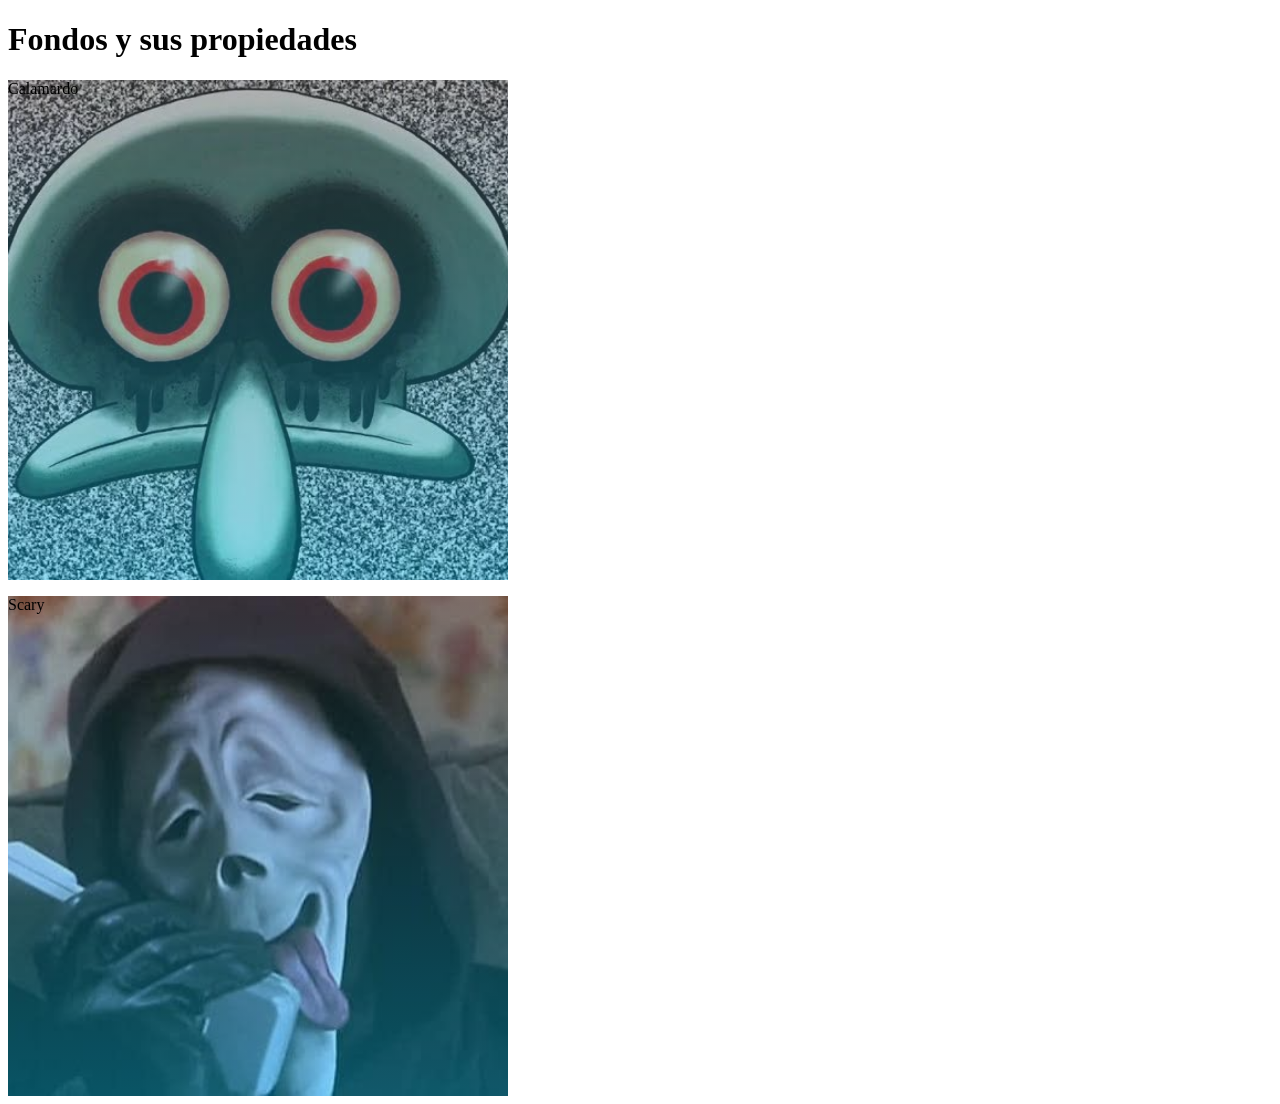
<file: Ejercicio 10/index.html>
<!DOCTYPE html>
<html lang="es">
<head>
    <meta charset="UTF-8">
    <meta name="viewport" content="width=device-width, initial-scale=1.0">
    <title>Fondos y sus propiedades</title>
    <meta name="author" content="Aldo Acosta Monter">
    <link rel="stylesheet" href="css/estilos.css">
</head>
<body>
<header>
    <h1>Fondos y sus propiedades</h1>
</header>
<main>
    <section class="fondo1-calamardo">
        <p>Calamardo</p>
    </section>
    <section class="fondo2-scary">
        <p>Scary</p>
    </section>
</main>
</body>
</html>
</file>
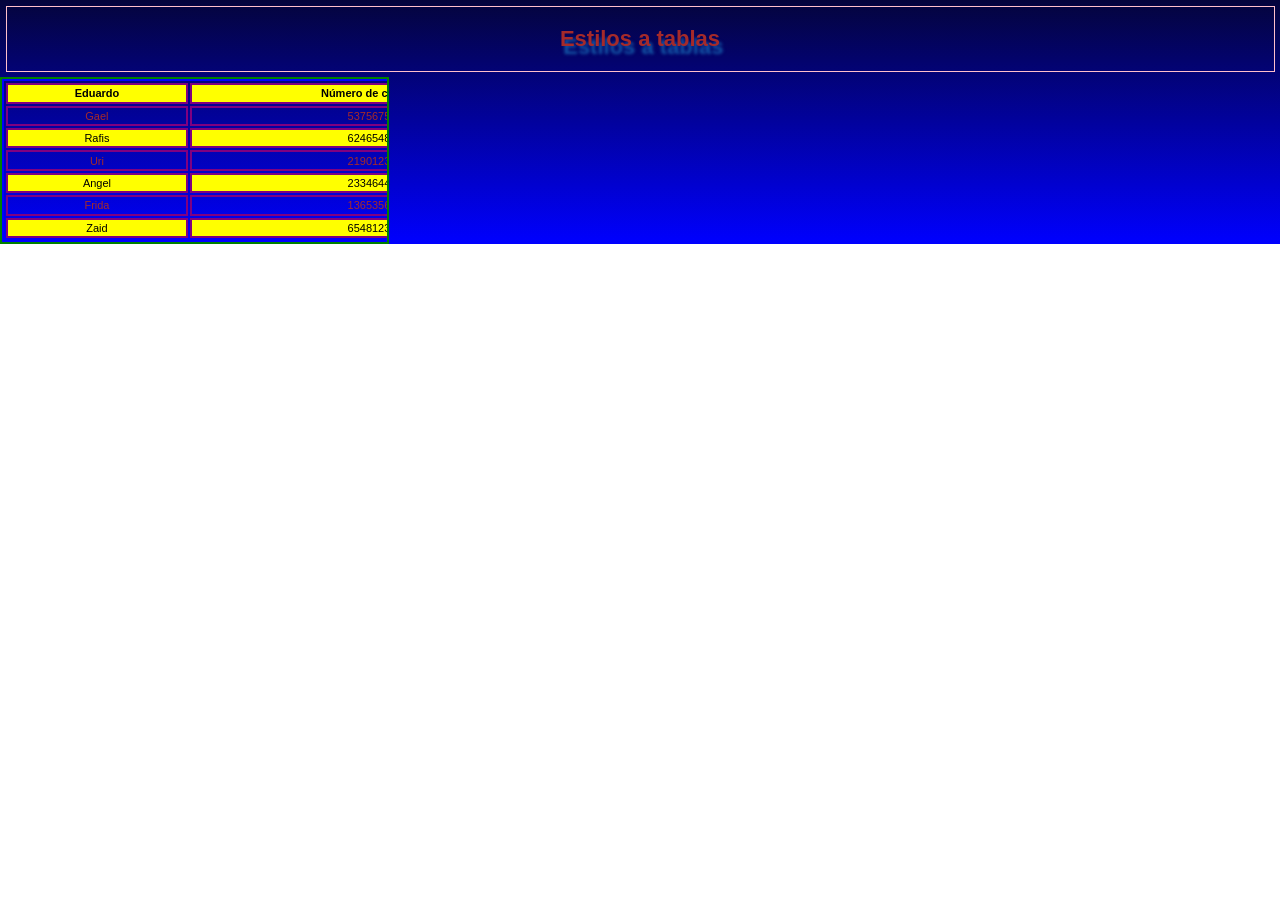
<file: Ejercicio 13/index.html>
<!DOCTYPE html>
<html lang="en">
<head>
    <meta charset="UTF-8">
    <meta name="viewport" content="width=device-width, initial-scale=1.0">
    <meta name="author" content="Aldo Acosta Monter">
    <title>Estilos a tablas</title>
    <link rel="stylesheet" href="css/estilos.css">
</head>
<body>
<header id="encabezado">
    <h1>Estilos a tablas</h1>
</header>
<section class="contenedor-tabla">
    <table class="tabla-alumnos">
        <tr>
            <th>Eduardo</th>
            <th>Número de cuenta</th>
        </tr>
        <tr>
            <td>Gael</td>
            <td>5375675</td>
        </tr>
        <tr>
            <td> Rafis</td>
            <td>6246548</td>
        </tr>
        <tr>
            <td>Uri</td>
            <td>2190123</td>
        </tr>
        <tr>
            <td>Angel</td>
            <td>2334644</td>
        </tr>
        <tr>
            <td>Frida</td>
            <td>1365356</td>
        </tr>
        <tr>
            <td>Zaid</td>
            <td>6548123</td>
        </tr>
    </table>
</section>
</body>
</html>
</file>
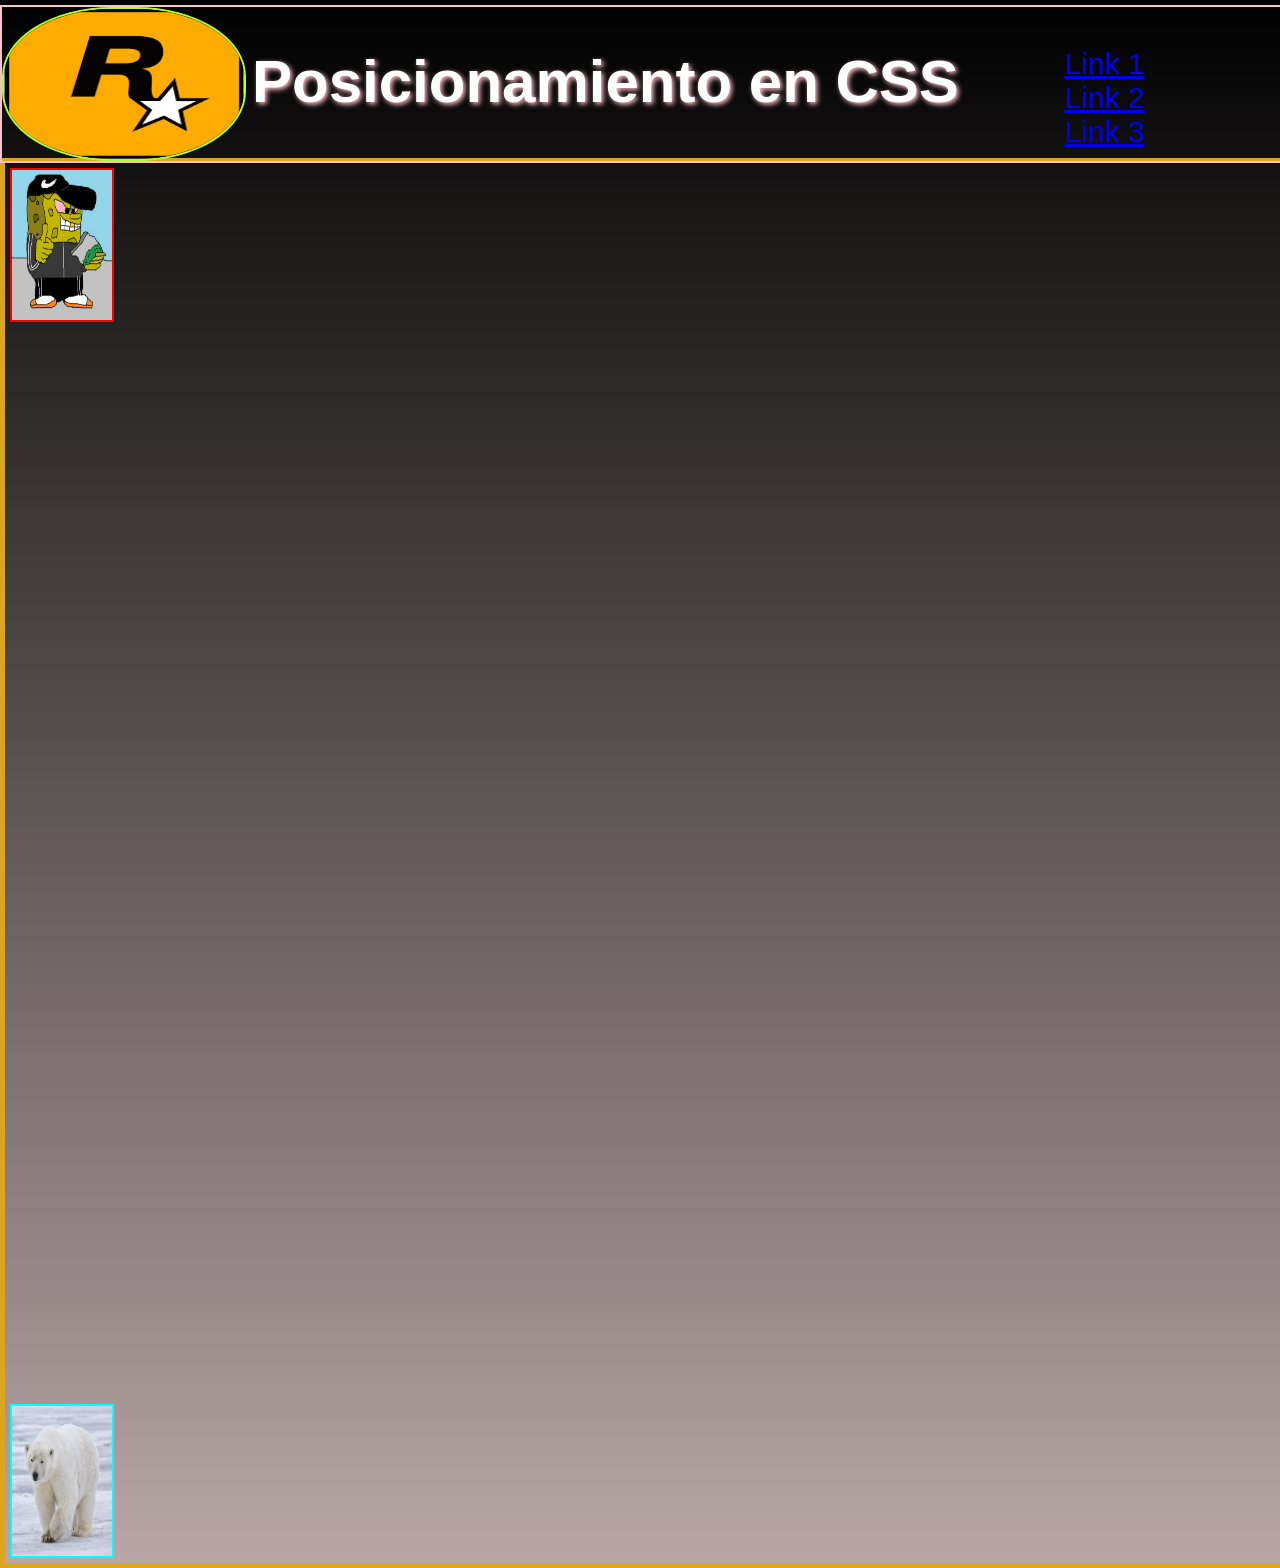
<file: Ejercicio 14/index.html>
<!DOCTYPE html>
<html lang="en">
<head>
    <meta charset="UTF-8">
    <meta name="viewport" content="width=device-width, initial-scale=1.0">
    <meta name="author" content="Aldo Acosta Monter">
    <title>Posicionamiento CSS</title>
    <link rel="stylesheet" href="css/estilos.css">
</head>
<body>
<header id="encabezado">
    <section class="logo">
        <img src="imagenes/images.png" alt="logo">
    </section>
    <h1>Posicionamiento en CSS</h1>
    <nav id="navegacion">
        <ul>
            <li><a href="#">Link 1</a></li>
            <li><a href="#">Link 2</a></li>
            <li><a href="#">Link 3</a></li>
        </ul>
    </nav>
</header>

<main id="elementos-posicionados">
    <section class="bart">
        <img src="imagenes/bart.png" alt="bart">
    </section>
    <section class="bob">
        <img src="imagenes/bob.jpg" alt="bob">
    </section>
    <section class="polar">
        <img src="imagenes/polar.jpg" alt="polar">
    </section>
    <section class="dora">
        <img src="imagenes/dora.jfif" alt="dora">
    </section>
</main>
</body>
</html>
</file>
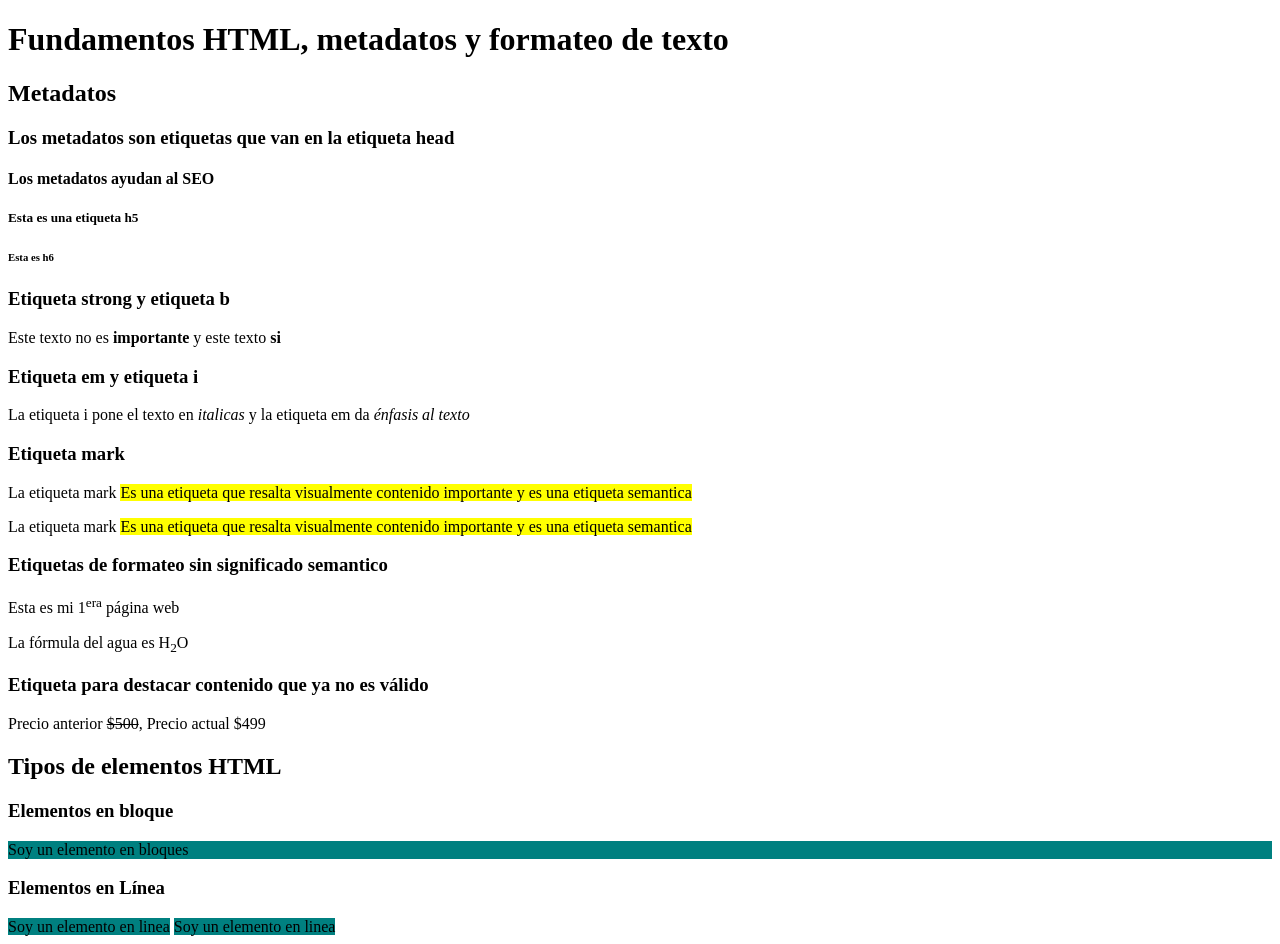
<file: ejercicio 2/index.html>
<!DOCTYPE html>
<html lang="en">
    
<head>
    
     <meta charset="UTF-8">
    <meta name="viewport" content="width=device-width, initial-scale=1.0">
    <title>Fundamentos HTML: Metadatos y formateo de texto en linea</title>
    <meta name="author" content="Aldo Acosta Monter">
    <meta name="keyboards" content="HTML, metadato, fundamentos, etiqueta, formateo, texto, desarollo">
    <meta name="description" content="Esta página contiene los fundamentos de las etiquetas HTML, el uso
        de metadatos en una página web y el uso de etiquetas para formatear el texto">
    
</head>
<body>
    <!--Etiquetas de encabezado-->
    <h1>Fundamentos HTML, metadatos y formateo de texto</h1>
    <h2>Metadatos</h2>
    <h3>Los metadatos son etiquetas que van en la etiqueta head</h3>
    <h4>Los metadatos ayudan al SEO</h4>
    <h5>Esta es una etiqueta h5</h5>
    <h6>Esta es h6</h6>
    
    <!-- Etiquetas para dar formato de texto en línea -->
    <h3>Etiqueta strong y etiqueta b</h3>
    <p>Este texto no es <b>importante</b> y este texto <strong>si</strong></p>
    <h3>Etiqueta em y etiqueta i</h3>
    <p>La etiqueta i pone el texto en <i>italicas</i> y la etiqueta em da <em>énfasis al texto</em></p>
    <h3>Etiqueta mark</h3>
    <p>La etiqueta mark <mark>Es una etiqueta que resalta visualmente contenido importante y es una 
        etiqueta semantica</mark></p>
    <p>La etiqueta mark <span style="background-color: yellow;">Es una etiqueta que resalta visualmente
        contenido importante y es una etiqueta semantica</span></p>
    
    <h3>Etiquetas de formateo sin significado semantico</h3>
    <p>Esta es mi 1<sup>era</sup> página web</p>
    <p>La fórmula del agua es H<sub>2</sub>O</p>
    <h3>Etiqueta para destacar contenido que ya no es válido</h3>
    
    <p>Precio anterior <del>$500</del>, Precio actual $499</p>

    <h2>Tipos de elementos HTML</h2>
    <h3>Elementos en bloque</h3>
        <p style="background-color: teal;">Soy un elemento en bloques</p>
    <h3>Elementos en Línea</h3>
        <span style="background-color: teal;">Soy un elemento en linea</span>
        <span style="background-color: teal;">Soy un elemento en linea</span>
</body>
</html>
</file>
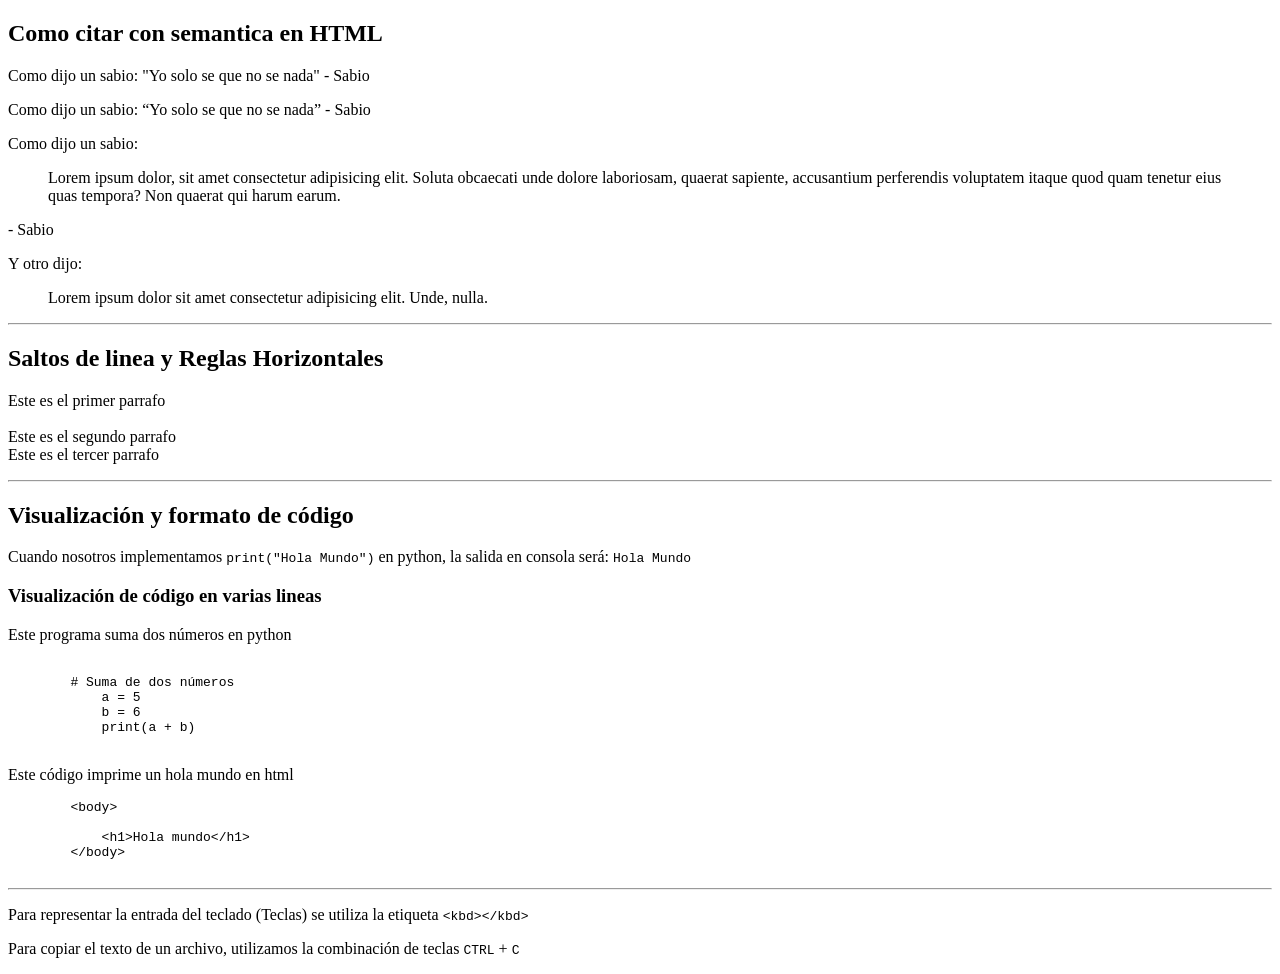
<file: Ejercicio 3/index.html>
<!DOCTYPE html>
<html lang="en">
<head>
    <meta charset="UTF-8">
    <meta name="viewport" content="width=device-width, initial-scale=1.0">
    <meta name="author" content="Aldo Acosta Monter">
    <title>Etiquetas Semánticas y de formateo de texto 2</title>

</head>
<body>

<h2>Como citar con semantica en HTML</h2>
<!-- citas cortas -->
<p>Como dijo un sabio: "Yo solo se que no se nada" - Sabio</p>
<p>Como dijo un sabio: <q>Yo solo se que no se nada</q> - Sabio</p>


<!-- citas largas -->
<p>Como dijo un sabio:</p>
<blockquote>
    Lorem ipsum dolor, sit amet consectetur adipisicing elit. Soluta obcaecati unde dolore laboriosam, quaerat sapiente, accusantium perferendis voluptatem itaque quod quam tenetur eius quas tempora? Non quaerat qui harum earum.
</blockquote>

<p>- Sabio</p>
<p>Y otro dijo:</p>
<blockquote>
    <p>Lorem ipsum dolor sit amet consectetur adipisicing elit. Unde, nulla.</p>
</blockquote>


<hr>

<h2>Saltos de linea y Reglas Horizontales</h2>
<p>Este es el primer  parrafo <br><br> Este es el segundo parrafo <br> Este es el tercer parrafo</p>

<hr>


<h2>Visualización y formato de código</h2>
<p>Cuando nosotros implementamos <code>print("Hola Mundo")</code> en python, la salida en consola será: <code>Hola Mundo</code></p>
<h3>Visualización de código en varias lineas</h3>
<p>Este programa suma dos números en python</p>
<pre>

        # Suma de dos números
            a = 5
            b = 6
            print(a + b)
    </pre>
<p>Este código imprime un hola mundo en html</p>
<!-- Para escribir caracteres especiales como <> se utiliza las entidades HTML que permiten avisar al navegador que vamos a utilizar un símbolo especial -->
<pre>
        &lt;body&gt;

            &lt;h1&gt;Hola mundo&lt;/h1&gt;
        &lt;/body&gt;
    </pre>

<hr>


<p>
    Para representar la entrada del teclado (Teclas)
    se utiliza la etiqueta <code>&lt;kbd&gt;&lt;/kbd&gt;</code>
</p>

<p>
    Para copiar el texto de un archivo, utilizamos
    la combinación de teclas <kbd>CTRL</kbd> + <kbd>C</kbd>
</p>
</body>
</html>
</file>
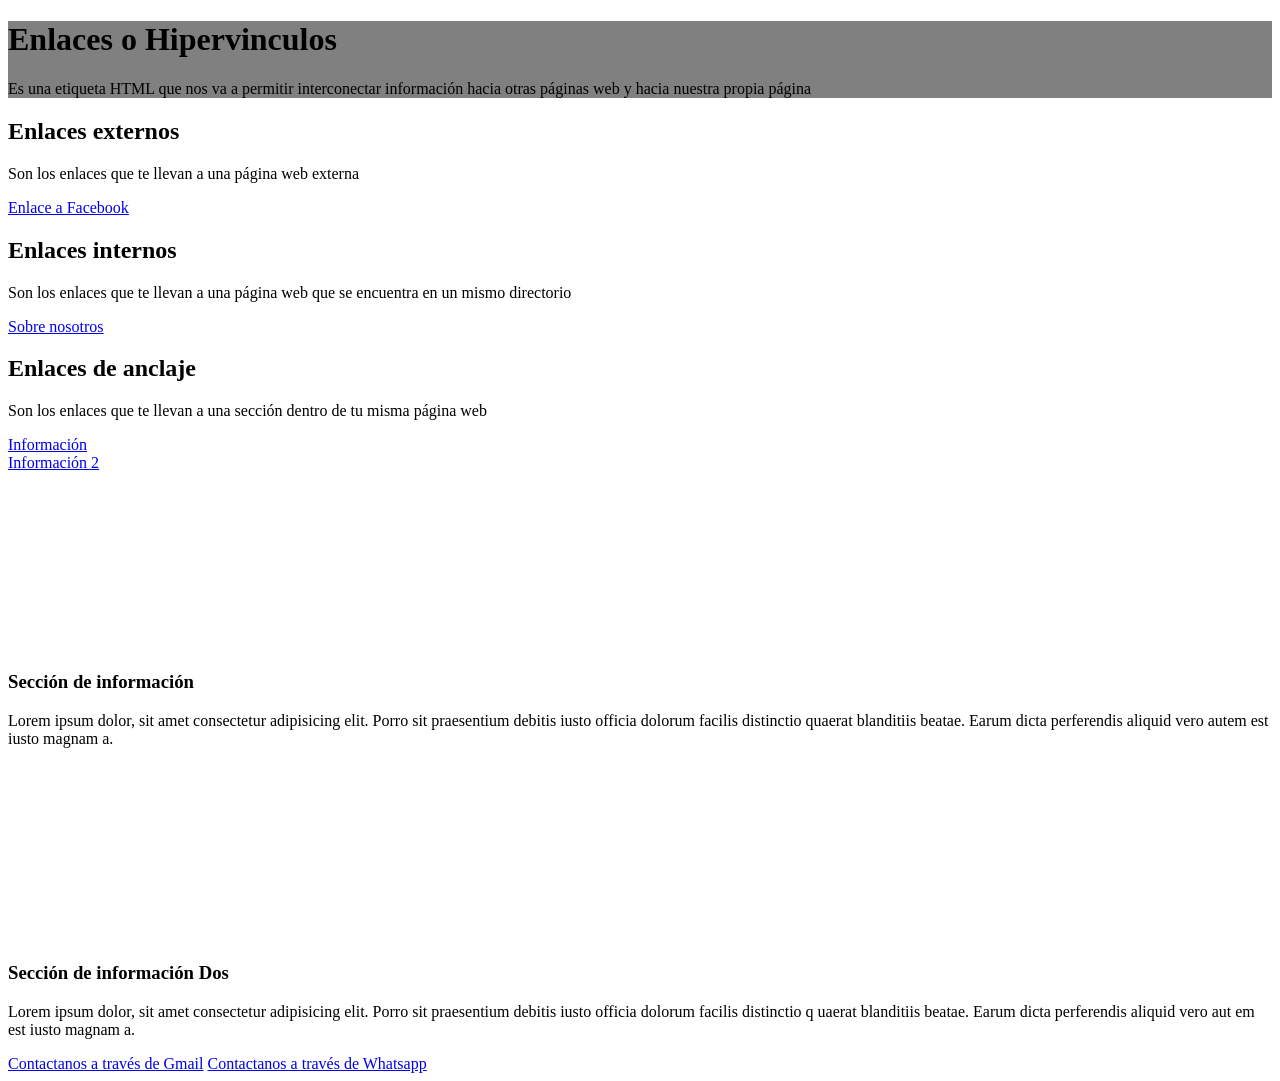
<file: Ejercicio 4/index.html>
<!DOCTYPE html>
<html lang="en">
<head>

    <meta charset="UTF-8">
    <meta name="viewport" content="width=device-width, initial-scale=1.0">
    <meta name="author" content="Aldo Acosta Monter">

    <title>Enlaces o Hipervinculos</title>
</head>
<body>
<div style="background-color: gray;">
    <h1>Enlaces o Hipervinculos</h1>

    <p>Es una etiqueta HTML que nos va a permitir interconectar información hacia
        otras páginas web y hacia nuestra propia página</p>
</div>


<div>

    <h2>Enlaces externos</h2>
    <p>Son los enlaces que te llevan a una página web externa</p>
    <a href="https://facebook.com" target="_blank" title="Redirige a Facebook">Enlace
        a Facebook</a>
</div>

<div>

    <h2>Enlaces internos</h2>
    <p>Son los enlaces que te llevan a una página web que se encuentra en un mismo
        directorio</p>
    <a href="PaginaSobreNosotros/sobrenosotros.html" target="_blank" title="Redirige a
     Página interna">Sobre nosotros</a>
</div>


<div>
    <h2>Enlaces de anclaje</h2>
    <p>Son los enlaces que te llevan a una sección dentro de tu misma página web</p>
    <a href="#Info" title="Redirige a Sección información">Información</a>
    <br>
    <a href="#Info" title="Redirige a Sección información">Información 2</a>
</div>

<br><br><br><br><br><br><br><br><br><br>


<div id="Info">
    <h3>Sección de información</h3>
    <p>Lorem ipsum dolor, sit amet consectetur adipisicing elit. Porro sit
        praesentium debitis iusto officia dolorum facilis distinctio quaerat
        blanditiis beatae. Earum dicta perferendis aliquid vero autem est iusto
        magnam a.</p>
</div>

<br><br><br><br><br><br><br><br><br><br>

<div id="Infodos">
    <h3>Sección de información Dos</h3>
    <p>Lorem ipsum
        dolor, sit amet consectetur adipisicing elit. Porro sit
        praesentium debitis iusto officia dolorum facilis distinctio q
        uaerat blanditiis beatae. Earum dicta perferendis aliquid vero aut
        em est iusto magnam a.</p>
</div>


<a href="mailto:aldoacosta322@aragon.unam.mx" target="_blank">Contactanos a
    través de Gmail</a>
<a href="https://wa.me/5546551564" target="_blank">Contactanos a través de
    Whatsapp</a>

</body>
</html>
</file>
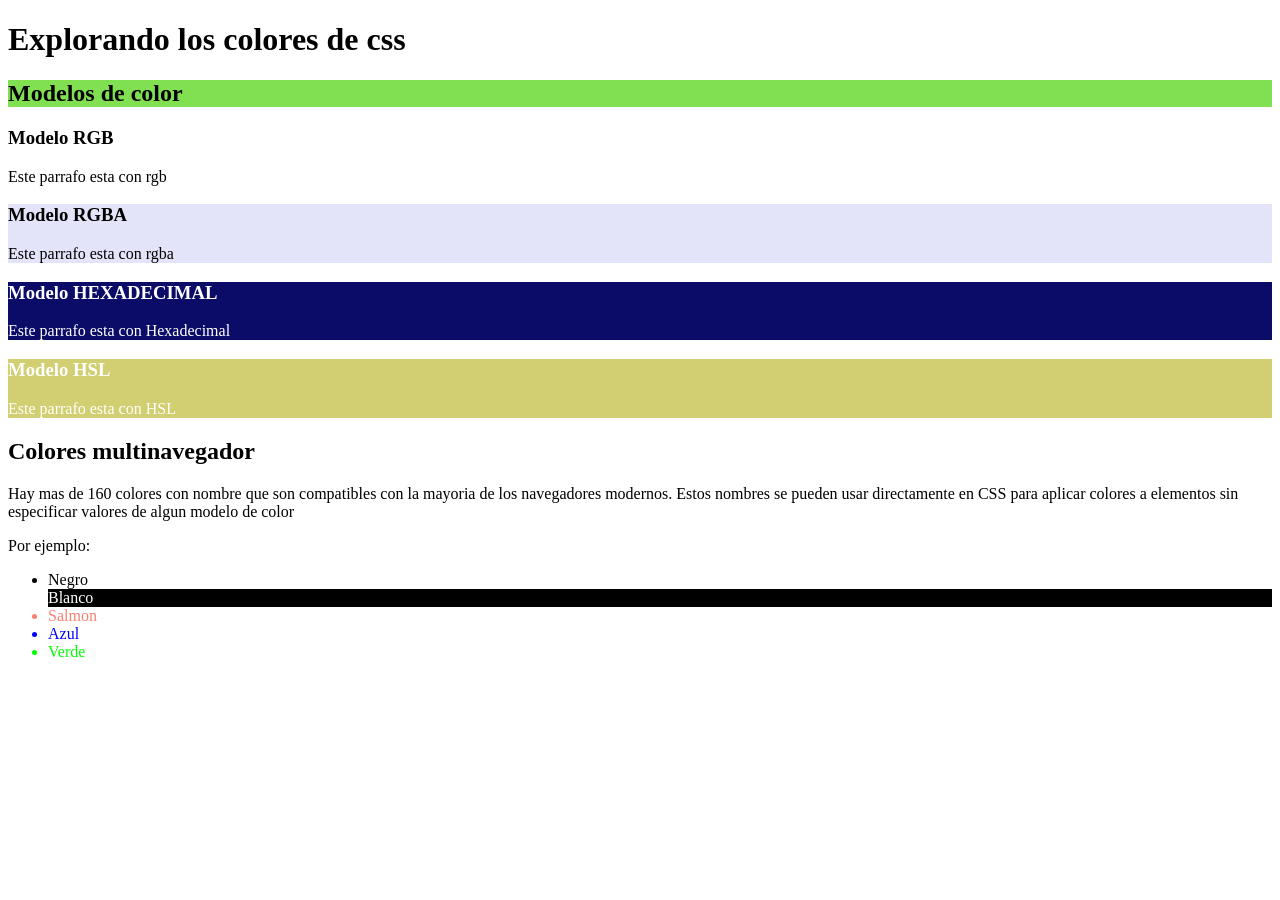
<file: Ejercicio 9/index.html>
<!DOCTYPE html>
<html lang="en">
<head>
    <meta charset="UTF-8">
    <meta name="viewport" content="width=device-width, initial-scale=1.0">
    <meta http-equiv="X-UA-Compatible" content="IE=edge">
    <meta name="author" content="Aldo Acosta Monter">
    <title>Tarea 9: Colores CSS</title>
    <link rel="stylesheet" type="text/css" href="css/estilos.css">
</head>
<body>
<header>
    <h1>Explorando los colores de css</h1>
</header>
<main>
    <section>
        <h2 class="hsla">Modelos de color</h2>
        <article class="rgb">
            <h3>Modelo RGB</h3>
            <p>Este parrafo esta con rgb</p>
        </article>
        <article class="rgba">
            <h3>Modelo RGBA</h3>
            <p>Este parrafo esta con rgba</p>
        </article>
        <article class="hex">
            <h3>Modelo HEXADECIMAL</h3>
            <p>Este parrafo esta con Hexadecimal</p>
        </article>
        <article class="hsl">
            <h3>Modelo HSL</h3>
            <p>Este parrafo esta con HSL</p>
        </article>
    </section>
    <section>
        <h2>Colores multinavegador</h2>
        <p>Hay mas de 160 colores con nombre que son compatibles con la
            mayoria de los navegadores modernos. Estos nombres se pueden usar
            directamente en CSS para aplicar colores a elementos sin especificar
            valores de algun modelo de color</p>
        <p>Por ejemplo:</p>
        <ul>
            <li class="black">Negro</li>
            <li class="blanco">Blanco</li>
            <li class="salmon">Salmon</li>
            <li class="blue">Azul</li>
            <li class="lime">Verde</li>
        </ul>
    </section>
</main>
</body>
</html>
</file>
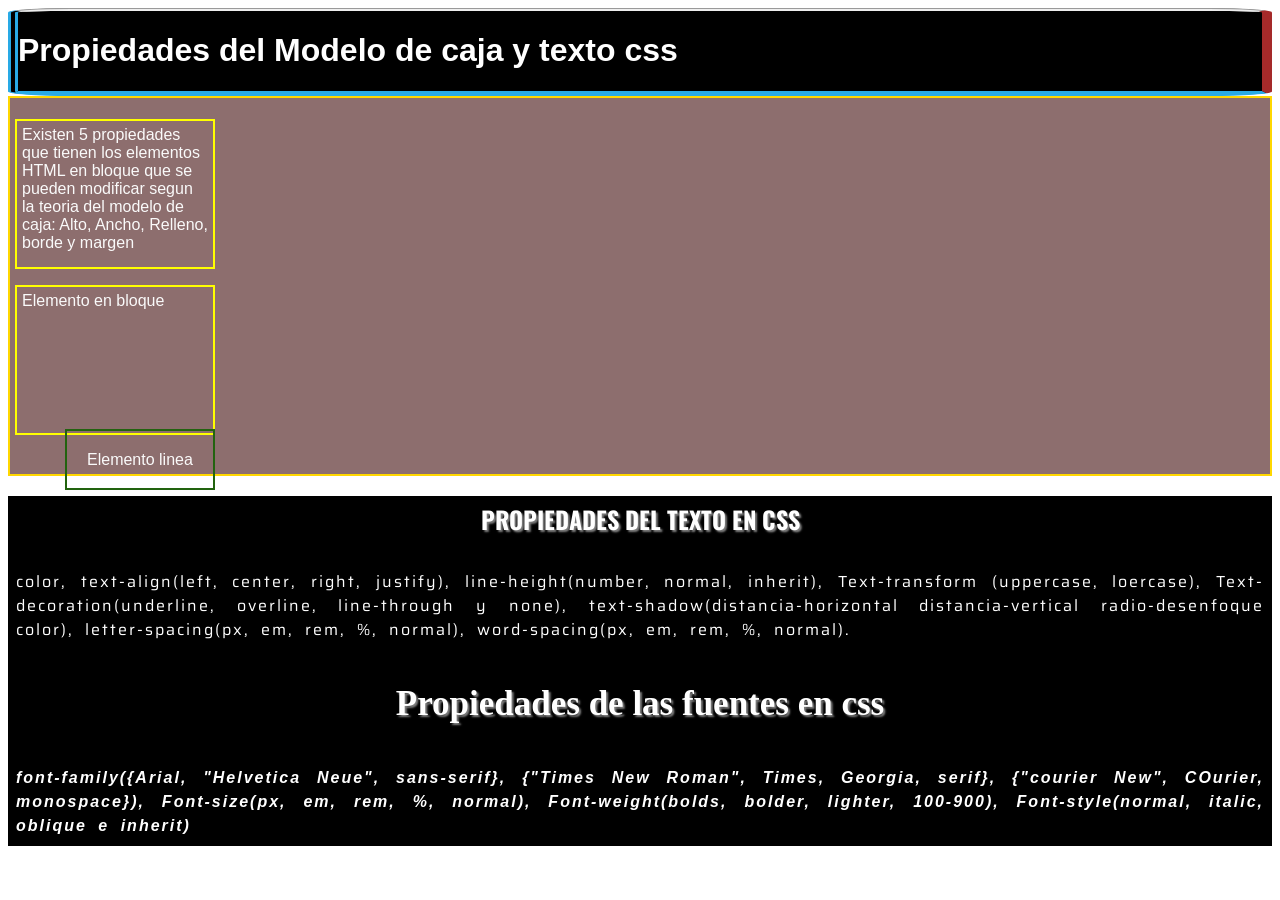
<file: Tarea 11/index.html>
<!DOCTYPE html>
<html lang="en">
<head>
    <meta charset="UTF-8">
    <meta name="viewport" content="width=device-width, initial-scale=1.0">
    <meta name="author" content="Aldo Acosta Monter">
    <title>Ancho, Alto, Relleno, Margenes, Texto en css</title>
    <link rel="stylesheet" href="css/estilos.css">
    <link href="https://fonts.googleapis.com/css2?family=Oswald:wght@200..700&display=swap" rel="stylesheet">
<link href="https://fonts.googleapis.com/css2?family=Saira:ital,wght@0,100..900;1,100..900&display=swap" rel="stylesheet">
</head>
<body>
    <header id="encabezado">
        <h1>Propiedades del Modelo de caja y texto css</h1>
    </header>
    <section class="Introduccion">
<p>
    Existen 5 propiedades que tienen los elementos HTML en bloque que se pueden
     modificar segun la teoria del modelo de caja: Alto, Ancho, Relleno, borde y margen 
</p>
<p>Elemento en bloque</p>
<span>Elemento linea</span>
    </section>
    <main>
        <section class="texto-fuente">
<article class="propiedades-texto">
<h2>Propiedades del texto en css</h2>
<p>
    color, text-align(left, center, right, justify),
    line-height(number, normal, inherit), Text-transform (uppercase, loercase), 
    Text-decoration(underline, overline, line-through y none), text-shadow(distancia-horizontal
     distancia-vertical radio-desenfoque color), letter-spacing(px, em, rem, %, normal),
      word-spacing(px, em, rem, %, normal).
</p>
</article>
<article class="propiedades-fuentes">
<h2>Propiedades de las fuentes en css</h2>
<p>
    font-family({Arial, "Helvetica Neue", sans-serif},
    {"Times New Roman", Times, Georgia, serif},
    {"courier New", COurier, monospace}), Font-size(px, em, rem, %, normal),
    Font-weight(bolds, bolder, lighter, 100-900), 
    Font-style(normal, italic, oblique e inherit)

</p>
</article>
        </section>
    </main>
</body>
</html>
</file>
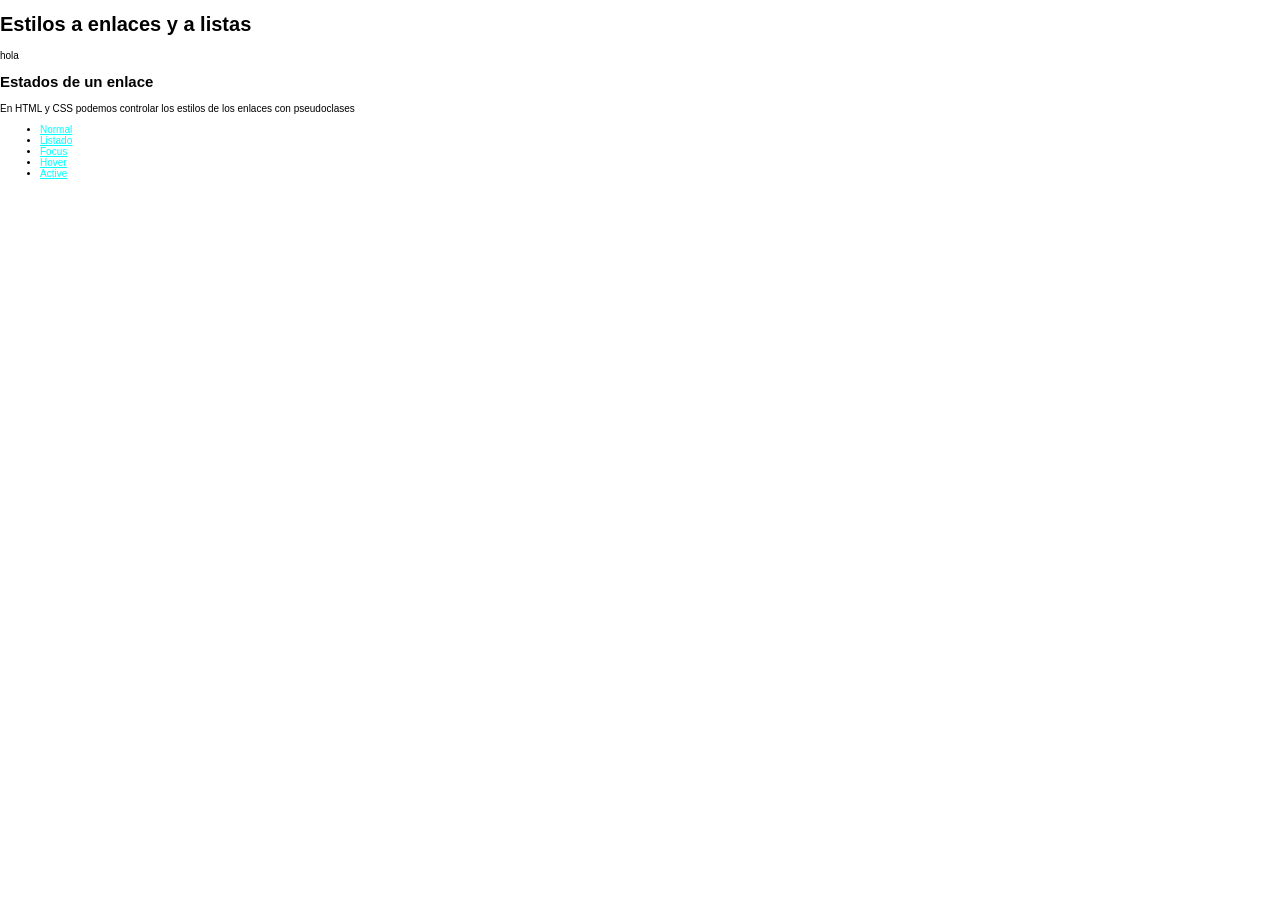
<file: Tarea 12/index.html>
<!DOCTYPE html>
<html lang="en">
<head>
    <meta charset="UTF-8">
    <meta name="viewport" content="width=device-width, initial-scale=1.0">
    <meta name="author" content="Aldo Acosta Monter">
    <title>Estilos a enlaces y a listas</title>
    <link rel="stylesheet" href="css/estilos.css">
</head>
<body>
<header id="encabezado">
    <h1>Estilos a enlaces y a listas</h1>
    <p>hola</p>
</header>

<section class="contenedor-enlaces">
    <article class="enlaces">
        <h2>Estados de un enlace</h2>
        <p>En HTML y CSS podemos controlar los estilos de los enlaces con pseudoclases</p>
        <ul>
            <li><a href="https://google.com" target="_blank">Normal</a></li>
            <li><a href="https://facebook.com">Listado</a></li>
            <li><a href="https://gmail.com">Focus</a></li>
            <li><a href="https://youtube.com">Hover</a></li>
            <li><a href="https://web.whatsapp.com/">Active</a></li>
        </ul>
    </article>
</section>
</body>
</html>
</file>
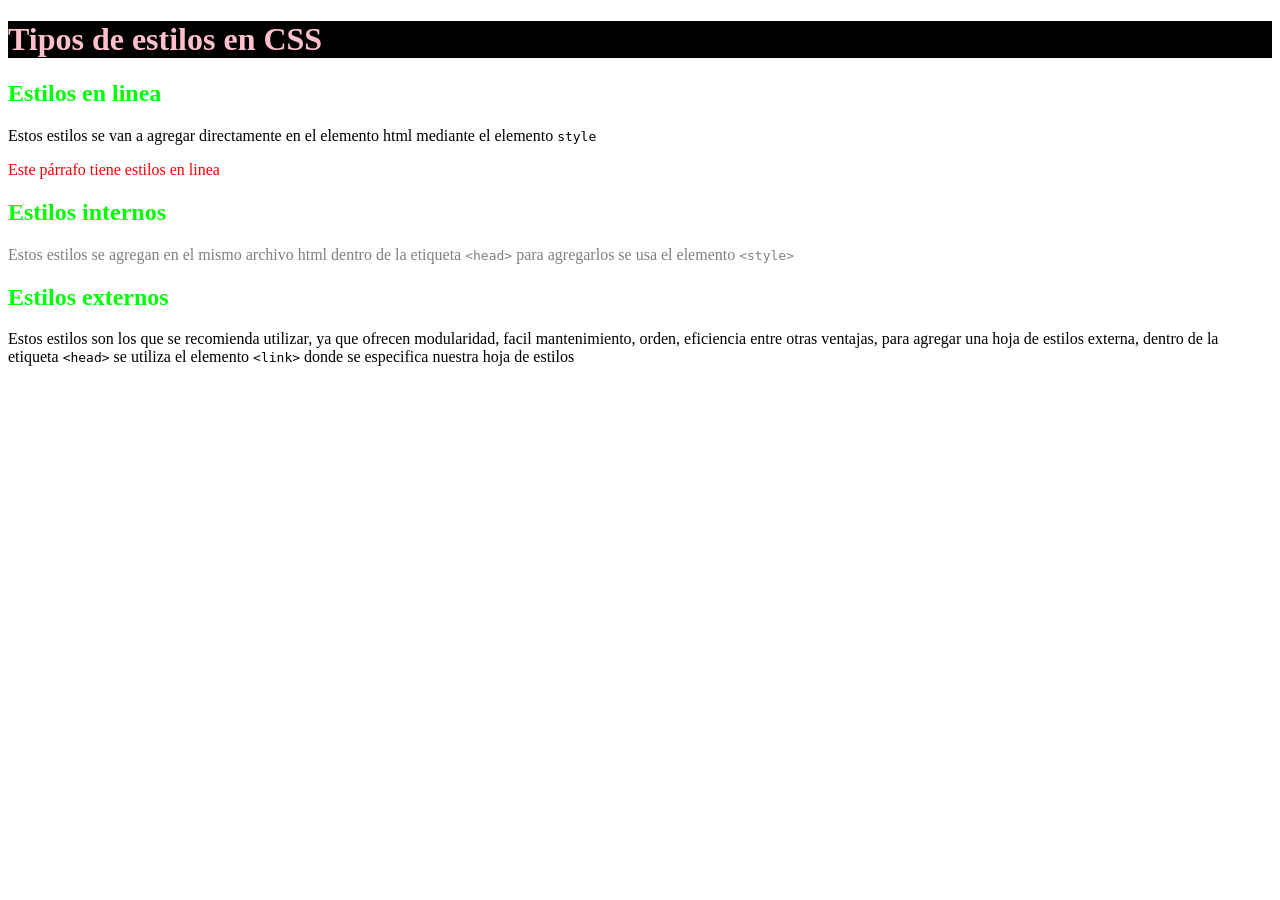
<file: Tarea 8/index.html>
<!DOCTYPE html>
<html lang="en">
<head>
    <meta charset="UTF-8">
    <meta name="viewport" content="width=device-width, initial-scale=1.0">
    <meta name="author" content="Aldo Acosta Monter">
    <title>Tarea 8:Introducción a css</title>
    <link rel="stylesheet" type="text/css" href="css/estilos.css">
    <!-- <style>
        h2 {
            color: blue;
        }
        p {
            color: green;
        }
    </style> -->
</head>
<body>
<header id="bg-header">
    <h1 id="color-h1">Tipos de estilos en CSS</h1>
</header>
<main>
    <article>
        <h2 class="color-h2">Estilos en linea</h2>
        <p>Estos estilos se van a agregar directamente en el elemento html
            mediante el elemento <code>style</code></p>
        <p style="color: red;">Este párrafo tiene estilos en linea</p>
    </article>
    <article>
        <h2 class="color-h2">Estilos internos</h2>
        <p class="color-estilosInternos">Estos estilos se agregan en el
            mismo archivo html dentro de la etiqueta <code>&lt;head&gt;</code>
            para agregarlos se usa el elemento <code>&lt;style&gt;</code></p>
    </article>
    <article>
        <h2 class="color-h2">Estilos externos</h2>
        <p>Estos estilos son los que se recomienda utilizar, ya que ofrecen modularidad,
            facil mantenimiento, orden, eficiencia entre otras ventajas, para agregar
            una hoja de estilos externa, dentro de la etiqueta <code>&lt;head&gt;</code>
            se utiliza el elemento <code>&lt;link&gt;</code> donde se especifica nuestra
            hoja de estilos</p>
    </article>
</main>
</body>
</html>
</file>
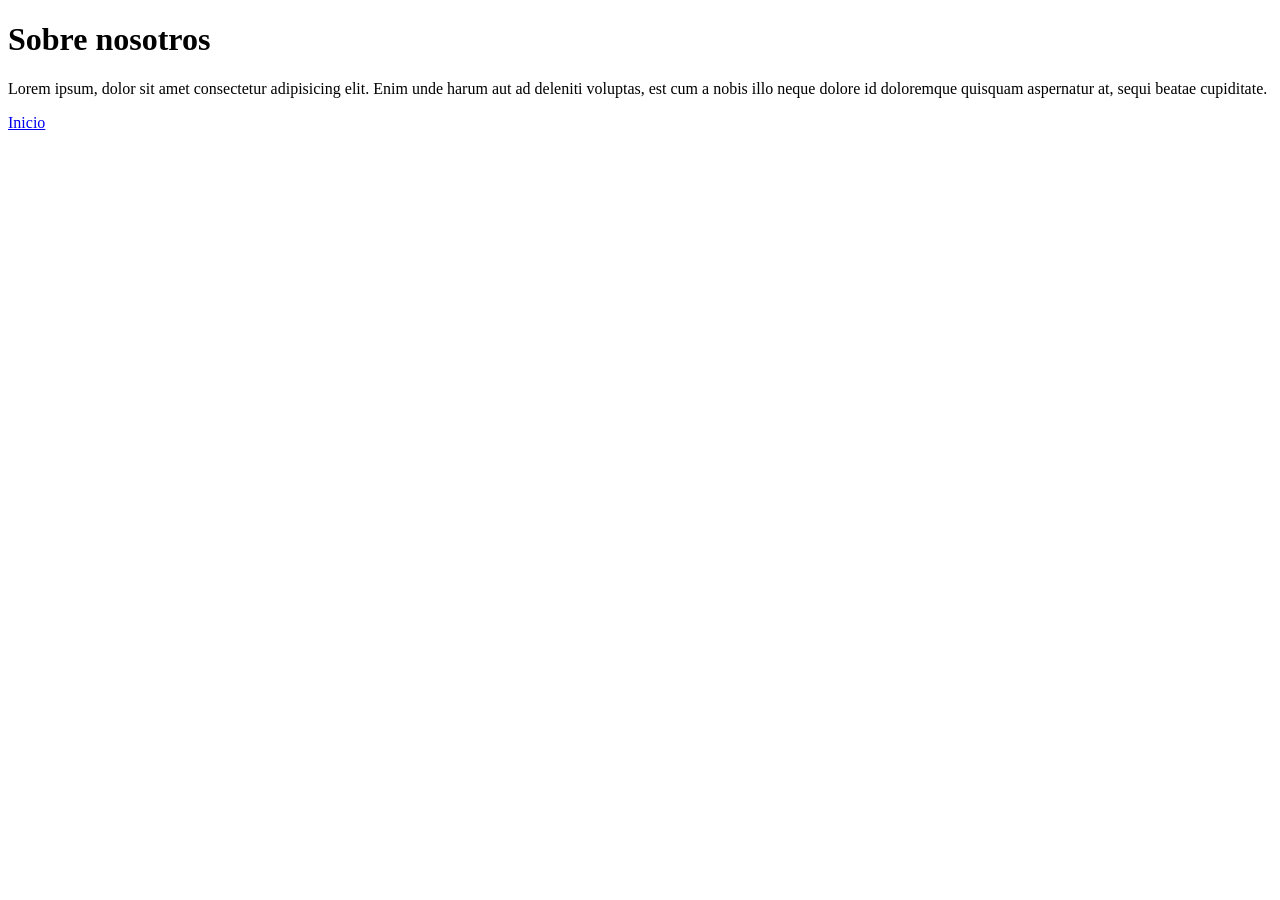
<file: Ejercicio 4/Pagina Sobre Nosotros/sobre nosotros.html>
<!DOCTYPE html>
<html lang="en">

<head>

    <meta charset="UTF-8">
    <meta name="viewport" content="width=device-width, initial-scale=1.0">
    <title>Sobre Nosotros</title>

</head>

<body>

<h1>Sobre nosotros</h1>
<p>Lorem ipsum, dolor sit amet consectetur adipisicing elit. Enim unde harum aut ad deleniti voluptas, est cum a nobis illo neque dolore id doloremque quisquam aspernatur at, sequi beatae cupiditate.</p>
<a href="../index.html">Inicio</a>

</body>
</html>
</file>
<file: Ejercicio 10/css/estilos.css>
.fondo1-calamardo {
    /*bg-image permite agregar imagenes como fondo de un elemento y también se pueden agregar gradientes*/
    background-image: linear-gradient(to top, rgba(2, 200, 247, 0.380),
    rgba(100, 100, 100, 0.380)), url(../imagenes/calamardoimg.jfif);

    /* Backgound-size(cover, contain, width(px)-heigth(px))
    Especifíca el tamaño de la imagen de fondo */

    background-size: cover;

    /* Background-repeat (repeat, no repeat, repeat-x, repeat-y)
    Aplica cuando la imagen es más pequeña que su contenedor */
    background-repeat: no-repeat;

    /* Background-position (top, bottom, center, right, left)
    establecer la posición inicial de una imagen en su contenedor */

    background-position: bottom;

    /* Background-attachment (scroll, fixed)
    se utiliza para wue la imagen quede fija en su contenedor
    cuando un usuario se desplaza por la página */

    background-attachment: scroll;

    /* Propiedades generales de contenedor */

    height: 500px;
    width: 500px;

}

.fondo2-scary {
    background-image: linear-gradient(to top, rgba(2, 200, 247, 0.380),
    rgba(50, 50, 50, 0.200)), url(../imagenes/scary.jfif);
    background-size: cover;
    background-repeat: no-repeat;
    background-position: bottom;
    background-attachment: scroll;
    height: 500px;
    width: 500px;

}
</file>
<file: Ejercicio 13/css/estilos.css>
html {
    font-size: 11px;
}
body {
    font-family: sans-serif;
    padding: 0;
    margin: 0;
    background-image: linear-gradient(to top, blue, rgb(4, 4, 60));
    background-repeat: no-repeat;
    color: brown;
}
#encabezado {
    padding: 0.4rem;
    margin: 0.5rem;
    border: 0.2px solid pink;
}
#encabezado h1 {
    text-align: center;
    text-shadow: 0.3rem 0.7rem 0.3rem rgb(20, 90, 170);
}
.contenedor-tabla {
    border: 0.2rem solid green;
    width: 35rem;
    overflow-x: scroll;
}
.tabla-alumnos {
    border: 0.2rem solid blue;
    border-collapse: separate;
    text-align: center;
    width: 50rem;
}
.tabla-alumnos th, .tabla-alumnos td {
    border: 0.2rem solid purple;
    padding: 0.2rem;
}
.tabla-alumnos tr:nth-child(odd) {
    background-color: yellow;
    color: black;
}
.tabla-alumnos tr:hover {
    background-color: gray;
    color: red;
    font-size: 20px;
}
</file>
<file: Ejercicio 14/css/estilos.css>
html {
    font-size: 10px;
}

body {
    font-family: Verdana, Geneva, Tahoma, sans-serif;
    padding: 1;
    margin: 0;
    background-image: linear-gradient(to bottom, black, rgb(185, 167, 167));
    color: white;
}

#encabezado {
    border: 0.2rem solid pink;
    font-size: 3rem;
    position: relative;
    width: 100%;
    z-index: 20;
    top: 0.5rem;
}

.logo {
    border: 0.2rem solid greenyellow;
    border-radius: 45%;
    width: 24rem;
    height: 15rem;
    z-index: 5;
}

.logo img {
    border-radius: 45%;
    width: 100%;
    height: 100%;
}

#encabezado h1 {
    text-align: center;
    text-shadow: 0.2rem 0.2rem 0.5rem pink;
    position: absolute;
    top: 0rem;
    left: 25rem;
}

#navegacion ul {
    list-style-type: none;
    padding: 0;
    position: absolute;
    top: 1rem;
    left: 83%;
}

#elementos-posicionados {
    border: 0.5rem solid goldenrod;
    padding: 20rem;
    position: relative;
    width:100rem;
    height: 100rem;
}

.bart {
    border: 0.2rem solid blue;
    width: 10rem;
    height: 15rem;
    margin: 0.5rem;
    position: absolute;
    top: 0;
    right: 0;
}

.bart img {
    width: 100%;
    height: 100%;
}

.bob {
    border: 0.2rem solid red;
    width: 10rem;
    height: 15rem;
    margin: 0.5rem;
    position: absolute;
    top: 0;
    left: 0;
}

.bob img {
    width: 100%;
    height: 100%;
}

.dora {
    border: 0.2rem solid green;
    width: 10rem;
    height: 15rem;
    margin: 0.5rem;
    position: absolute;
    bottom: 0;
    right: 0;
}

.dora img {
    width: 100%;
    height: 100%;
}

.polar {
    border: 0.2rem solid cyan;
    width: 10rem;
    height: 15rem;
    margin: 0.5rem;
    position: absolute;
    bottom: 0;
    left: 0;
}

.polar img {
    width: 100%;
    height: 100%;
}

/* Consultas de medios: Sirve para definir los estilos HTML según el tamaño de la pantalla de nuestro dispositivo gracias a esto se proporciona una herramienta que nos sirve para la creación de paginas web responsivas o adaptables. Si se definen varias consultas de medios, se deben poner de forma descendente según la medida del dispositivo (Moviles(<480px), Tablets(480px-960px), PC(960px-1280px)) */

@media screen and (max-width: 1250px) {
    #encabezado h1 {
        position: absolute;
        left: 29%;
        font-size: 3rem;
    }

    .logo {
        border: 0.2rem solid greenyellow;
        border-radius: 45%;
        width: 22rem;
        height: 22rem;
        z-index: 5;
    }
}

@media screen and (max-width: 930px) {
    #encabezado h1 {
        position: absolute;
        left: 25%;
        font-size: 2.5rem;
    }
}
</file>
<file: Ejercicio 9/css/estilos.css>
/* Modelo RGBA*/
.rgba {
    background-color: rgba(0, 0, 200, 0.11);
    color: rgba(0, 0, 0, 1);
}

/* Modelo Hexadecimal */
.hex {
    background-color: #0b0b68;
    color: #ffffff;
}

.hsl {
    background-color: hsl(59, 51%, 63%);
    color: hsl(0, 0%, 100%);
}

/* Modelo HSLA */
.hsla {
    background-color: hsla(100, 70%, 50%, 0.800);
}

/* Colores multinavegador */
.black{
    color: black;
}

.blanco {
    color: white;
    background-color: black;
}

.salmon {
    color: salmon;
}

.blue {
    color: blue;
}

.lime {
    color: lime;
}
</file>
<file: Tarea 11/css/estilos.css>
body{
    font-family: Arial, "Helvetica Neue", sans-serif;
}

#encabezado{
    background-color: black;
    color: white;
    /* El relleno o padding:Espacio entre el contenido del elemento y 
    su border: Se aplican los valores en sentido horario:top, right
    1valor: t,r,b,1 2 valores:tb, rl 3valores t, rl, 3 valores. t, rl, b */


padding: 20;

/* El margen es el espacio que hay entre un elemento html el resto de los elementos html a su alrededor */
margin: 30px, 60px;



/* Es el contorno visual alrededor de nuestro elemento html (dentro de el podemos
 encontrar el contenido del elmento y su relleno)
 valores (solid, dotted, dashed, double, groove, ridge, inset, outset, hidden y non)  */

border: 10px inset rgb(41, 170, 230);
border-left-style: double;
border-width-style: 10px;
border-top: groove;
border-bottom-width: 5px;
border-right-color: brown;
border-radius: 5%;
    /* border-style: solid;
    border-width: 2px;
    border-color: aquamarine;
     */
     /* Se pueden utilizar para crear efectos de sombra alrededor
      del borde de un elemento, se debe especificar los valores
      :desplazamiento horizontal, desplazamiento vertical, radio
       de desenfoque, radio de propagacion y el color */
       box-shadow: -500px -500px -500px -500px red;

}
.Introduccion{
    border: 2px solid gold;
    background-color: rgb(141, 110, 110);
    padding: 5px;
    color: rgb(250, 250, 250);

}
.Introduccion p{

    width: 200px;
    height: 150px;
    padding: 5px;
    border: 2px solid yellow;
    box-sizing: border-box;
}
.Introduccion span{

    width: 200px;
    height: 150px;
    border: 2px solid rgb(34, 99, 15);
    padding: 20px;
    margin: 50px;
}
.texto-fuente{
    background-color: black;
    color: white;
}
.propiedades-texto h2{
    border: 2px solid rgb(rgb(218, 126, 126) green blue / alpha);
    padding: 5px;
    text-align: center;
    text-transform: uppercase;
    text-shadow: 2px 2px 2px gray;
     font-family: "Oswald", sans-serif;

}

.propiedades-texto p{
    padding: 8px;
text-align: justify;
line-height: 1.5;
letter-spacing: 2px;
word-spacing: 5px;
 font-family: "Saira", sans-serif;

}
.propiedades-fuentes h2{
    padding: 5px;
    text-align: center;
    text-shadow: 2px 2px 2px gray;
    font-family: 'Times New Roman', Times, serif;
    font-size: 35px;
}

.propiedades-fuentes p{
    padding: 8px;
text-align: justify;
line-height: 1.5;
letter-spacing: 2px;
word-spacing: 5px;
font-weight: 900;
font-style: oblique;
}
</file>
<file: Tarea 12/css/estilos.css>
html{
    font-size: 10px;
}
body{
    padding: 0%;
    margin: 0;
    font-family: Arial, Helvetica, sans-serif;
}
/* Orden para los estilos de los estados de un enlace(LVFHA) */
a:link{
    color: aqua;
    text-decoration: underline;
}
a:visited{
    color:green ;
    text-decoration: line-through;
}
a:focus{
    background-color: red;
    color: black;
    border: 2px solid blue;
}
a:hover{
    font-size:20px;
    color: black;
    background-color: rgb(39, 161, 227);
    border: 2px solid red;
}
a:active{
    color: black;
    background-color: rgb(20, 75, 65);
    font-size: 75px;
}
#Encabezado{
    background-color: black;
    color: white;
    font-size: 2em;
}
#Encabezado h1{
    text-shadow: 2px 2px 2px rebeccapurple;
    text-align: center;
      font-size:3em;
}
.Contenedor{
    border: 10px dotted gold;
    background-color: black;
    color: white;
}
.Enlaces{
  text-shadow: 2px 2px 2px rebeccapurple;
    text-align: left;
}
.Enlaces p{
    text-align: justify;
}
.Enlaces ul{
    border: 2px solid rgb(120, 28, 60);
    padding-left: 0%;
}
.Enlaces ul li{
    margin: 8px;
    border: 3px solid rgb(20, 30, 100);
    /* disc, decimal, circle, square, loer-roman , louer-alpha */
    list-style-type: decimal;
    list-style-position: inside;
}
#Encabezado p{
     font-size: 2em;
}
</file>
<file: Tarea 8/css/estilos.css>
/*Estilos para un selector de un elemento*/
h2 {
    color: blue;
}

/*Estilos para un selectro de una clase*/
.color-h2 {
    color: lime;
}

/*Estilos para un selector de un identificdor*/
#color-h1 {
    color: pink;
}

.color-estilosInternos {
    color: gray;
}

#bg-header {
    background-color: black;
}
</file>
